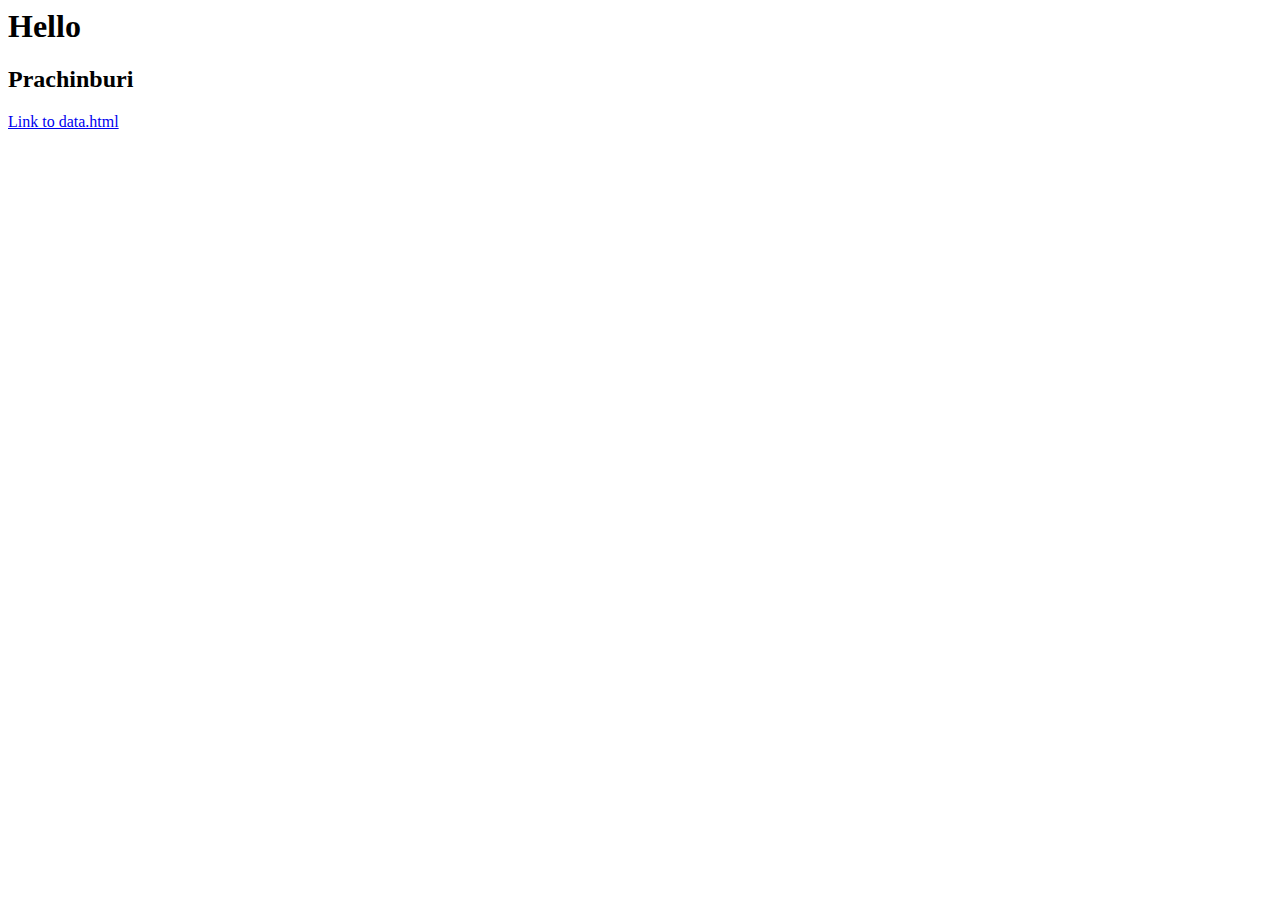
<file: hello.html>
<html>
    <head>
        <title>
            Hello
        </title>
    </head>
    <body>
        <h1>Hello</h1>
        <h2>Prachinburi</h2>
        <a href="content/data.html">Link to data.html</a>
    </body>
</html>
</file>
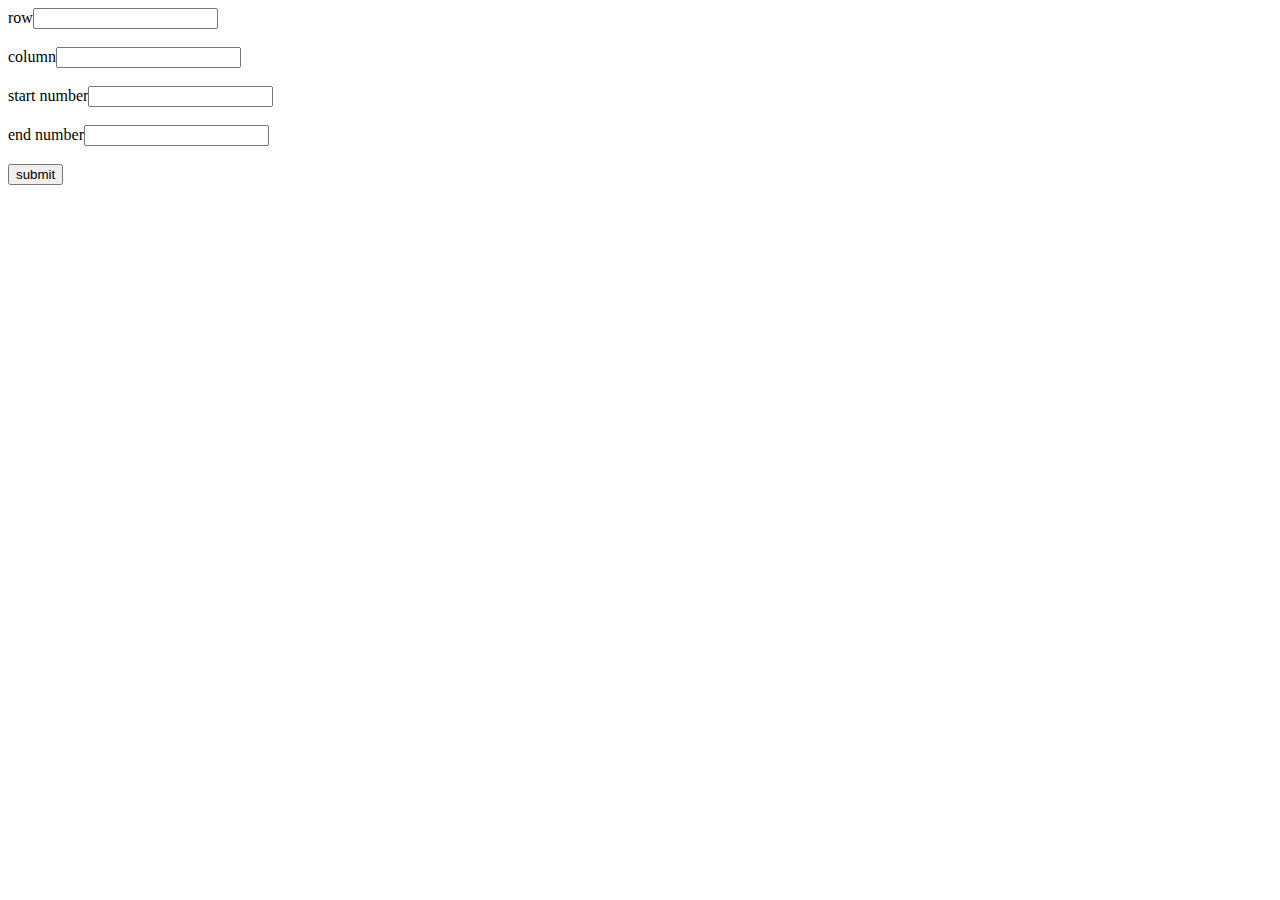
<file: input8.html>
<!DOCTYPE html>
<html lang="en">
<head>
    <meta charset="UTF-8">
    <meta name="viewport" content="width=device-width, initial-scale=1.0">
    <meta http-equiv="X-UA-Compatible" content="ie=edge">
    <title>Document</title>
</head>
<body>
    <form action="8-4.php" method="get">
        row<input type="number" name="row"><br><br>
        column<input type="number" name="col"><br><br>
        start number<input type="number" name="start"><br><br>
        end number<input type="number" name="end"><br><br>
        <input type="submit" name="submit" value="submit">
    </form>
</body>
</html>
</file>
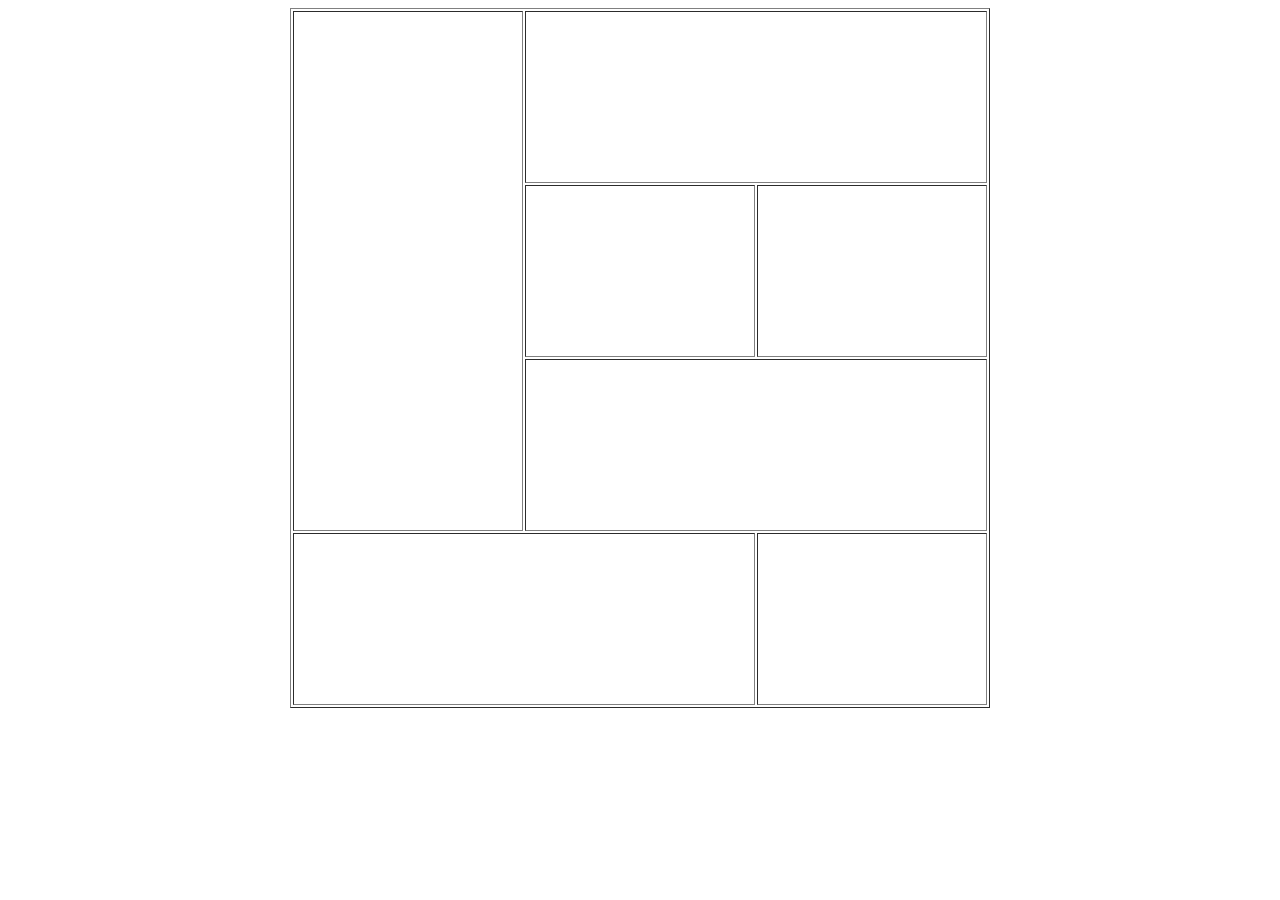
<file: table.html>
<!DOCTYPE html>
<html lang="en">
<head>
    <meta charset="UTF-8">
    <meta name="viewport" content="width=device-width, initial-scale=1.0">
    <title>Document</title>
</head>
<body>


    <table border="1" align="center" width="700" height="700">
        <tr>
            <td rowspan="3"></td>
            <td colspan="2"></td>
        </tr>
        <tr>
            <td></td>
            <td></td>
        </tr>
        <tr>
            <td colspan="2"></td>
        </tr>
        <tr>
            <td colspan="2"></td>
            <td></td>
        </tr>
    </table>

</body>
</html>
</file>
